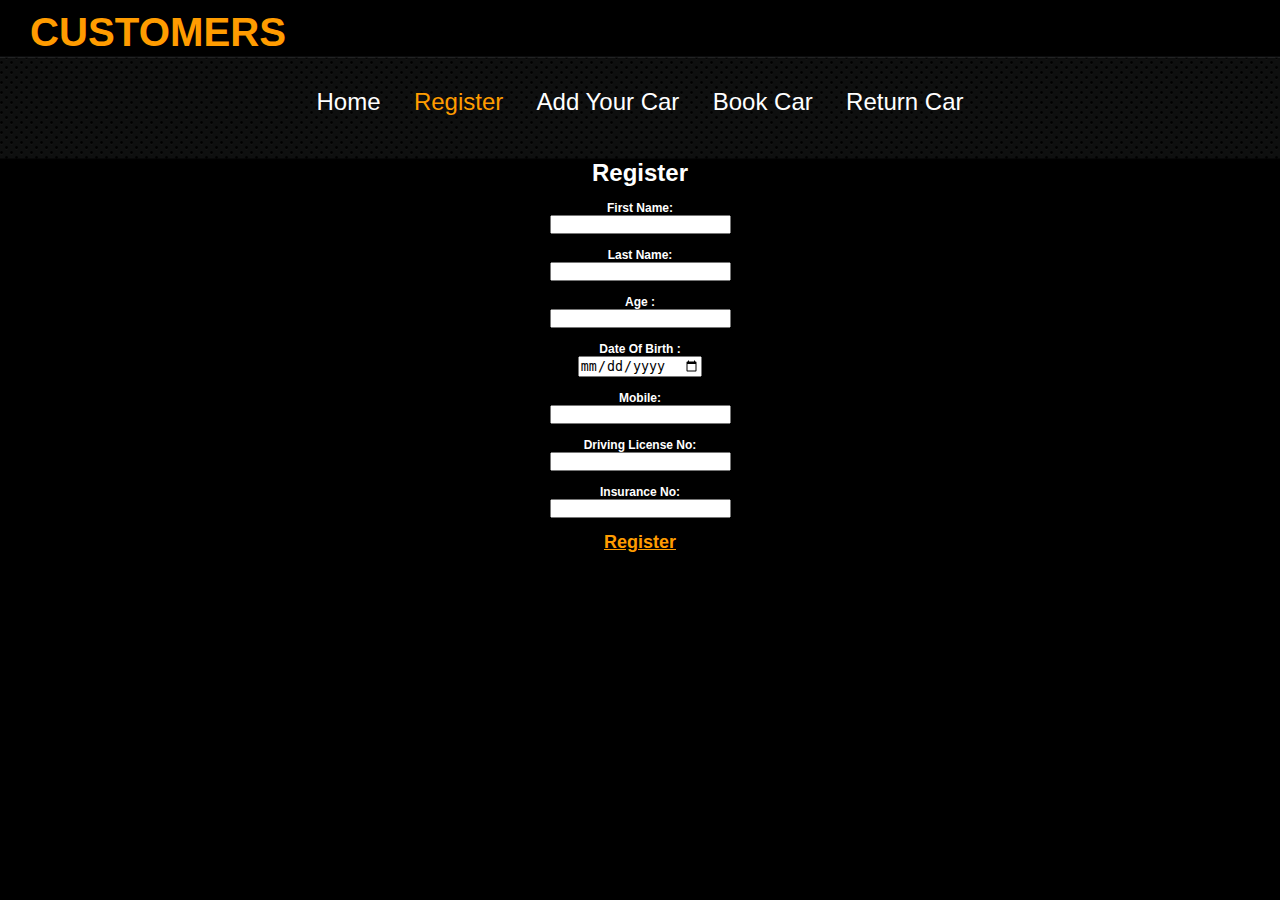
<file: customer.html>
<!DOCTYPE html>
<html>
    <head>
        <title>Car Rental </title>
        <link href="pstyles.css" rel="stylesheet" type="text/css" />
		<style>
			form {
				text-align: center;
				
				margin: 0 auto;
			}
		</style>
     
    </head>
    <body>
		<div class="logoBackground">
  	<div class="logo"><h6>CUSTOMERS<h6></div>
    
  </div>
		<div class="menu">
  	<ul>
    	<li><a href="index.html">Home</a></li>
        <li id="active"><a href="">Register</a></li>
		<li><a href="cars.html">Add Your Car</a></li>
        <li><a href="book.html">Book Car</a></li>
		<li><a href="return.html">Return Car</a></li>
    </ul>
  </div>
	<div>
    <b><form align="center" action="/register.html" method="GET">
	<h1><center> Register </center></h1><br>
		First Name: <br><input type="text" name="fname"/><br><br>
		Last Name: <br><input type="text" name="lname" /><br><br>
		Age : <br><input type="text" name="age"/><br><br>
		Date Of Birth : <br><input type="date" id="Sdate" name="Dob"><br><br>
		Mobile: <br><input type="text" name="mobile"/><br><br>
		Driving License No: <br><input type="number" name="dlno" min="8"/><br><br>
		Insurance No: <br><input type="text" name="ino"/><br><br>
		
		<a href="register.html" class="btn btn-primary"><h2>Register</h2></a>
		
</form></b>	
    </div>	
	</body>
	</html>
</file>
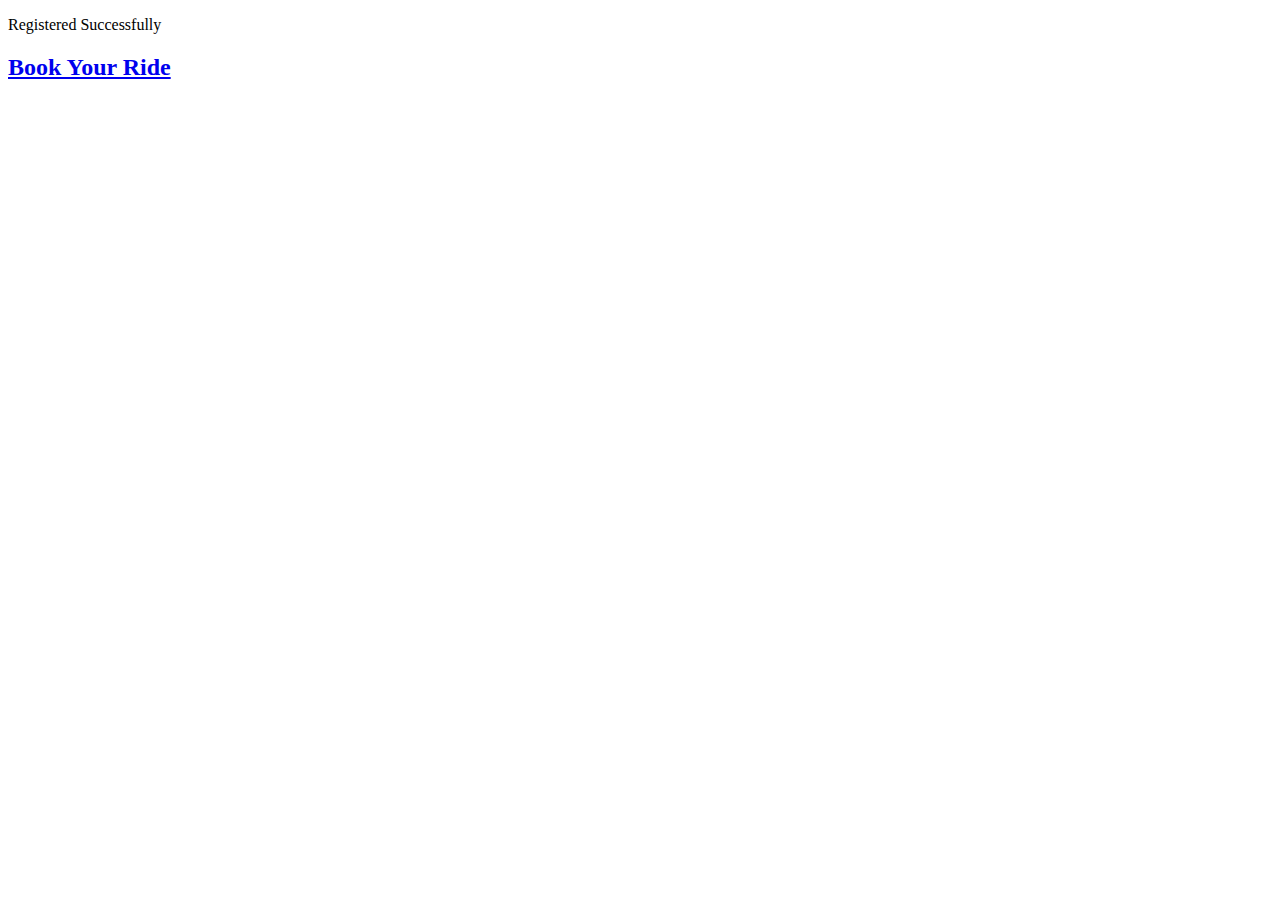
<file: register.html>
<!DOCTYPE html>
<html>
    <head>
        <title>Registered</title>
    </head>
    <body>
        <div class="logoBackground">
        
            <p>Registered Successfully</p>
        
        
            <a href="book.html" class="btn btn-primary"><h2>Book Your Ride</h2></a>
        </div>
    </body>
</html>
</file>
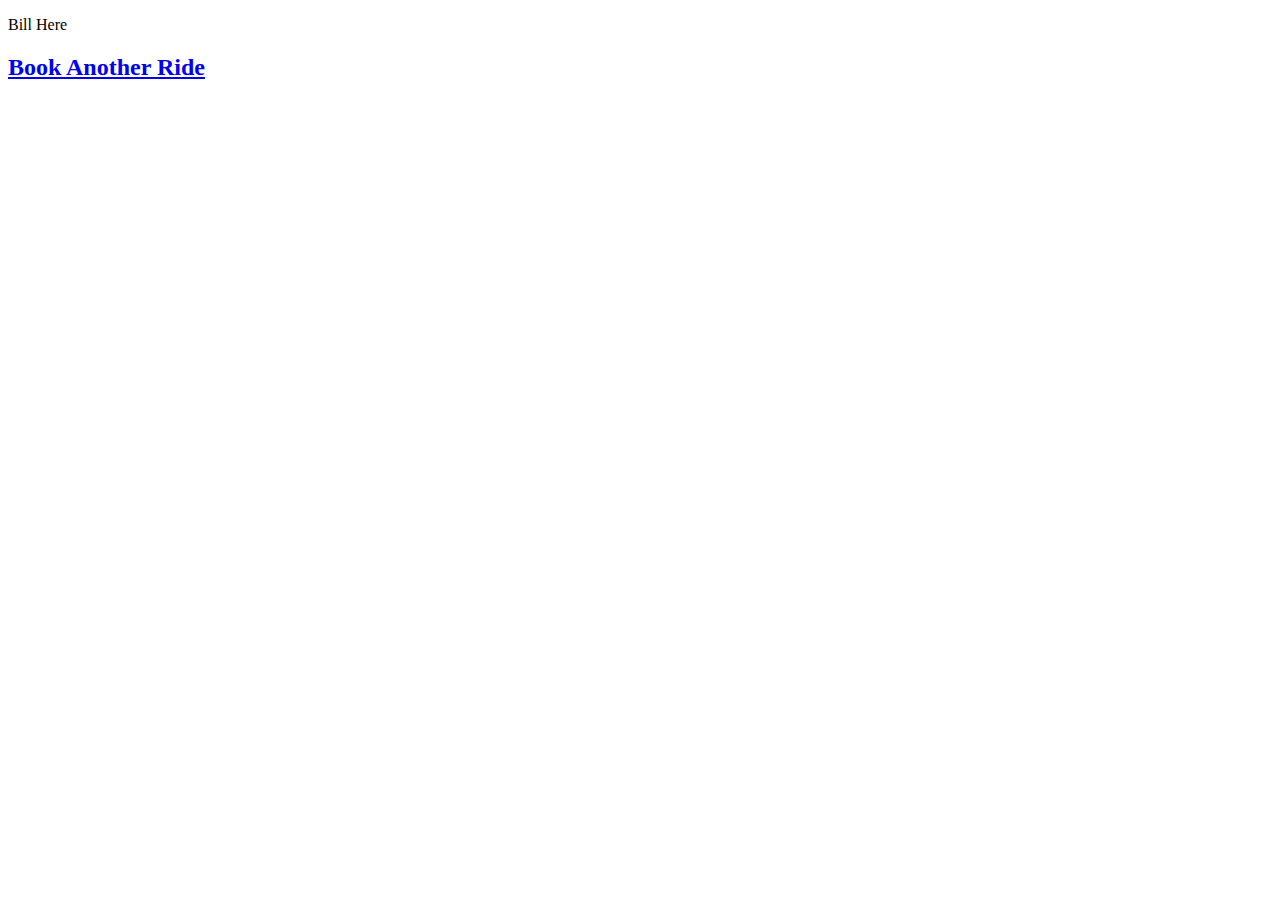
<file: returnCarBill.html>
<!DOCTYPE html>
<html>
    <head>
        <title>Registered</title>
    </head>
    <body>
        <p>Bill Here</p>
        <a href="book.html" class="btn btn-primary"><h2>Book Another Ride</h2></a>
    </body>
</html>
</file>
<file: pstyles.css>
* {
	margin:0;
	padding:0;
}
body  {
	font-family:Arial, Helvetica, sans-serif;
	font-size:12px;
	background:#000000 no-repeat center top;
	color: #ffffff;
}
a {
	color:#ff9c00;
	text-decoration:underline;
}
a:hover {
	color:#ff9c00;
	text-decoration:none;
}
#container { 
	width: 100%; 
} 
#header {
	width:100%; 
}
.logoBackground {
	background:#000000;
	width:250px;
}
.logo {
	color:#ff9c00;
	font-size:60px;
	padding:10px 0 0 30px;
}
.author {
	padding:0 0 10px 30px;
	color:#707070;
}
.author a {
	color:#707070;
}
.menu {
	background:url(images/menuBackground.png) repeat-x left top;
	height:103px;
	text-align:center;
}
.menu ul {
	margin:0;
	padding-top:32px;
}
.menu li {
	list-style:none;
	display:inline;
	padding:20px 15px 0 15px;
}
.menu li a {
	color:#ffffff;
	font-size:24px;
	text-decoration:none;
}
.menu li a:hover {
	color:#ff9c00;
	font-size:24px;
	text-decoration:none;
}
.menu #active a {
	color:#ff9c00;
	font-size:24px;
	text-decoration:none;
}
.allContent {
	width:800px;
	margin:0 auto;
	padding:130px 0 0 0;
}
.leftContent p, .rightContent p {
	padding:40px;
}
.leftContent {
	float:left;
	width:400px;
	background:url(images/leftContent.png) repeat-y left top;
	text-align: center;
}
#footer {
	text-align:center;
	color:#707070;
	padding:30px 0;
}
</file>
